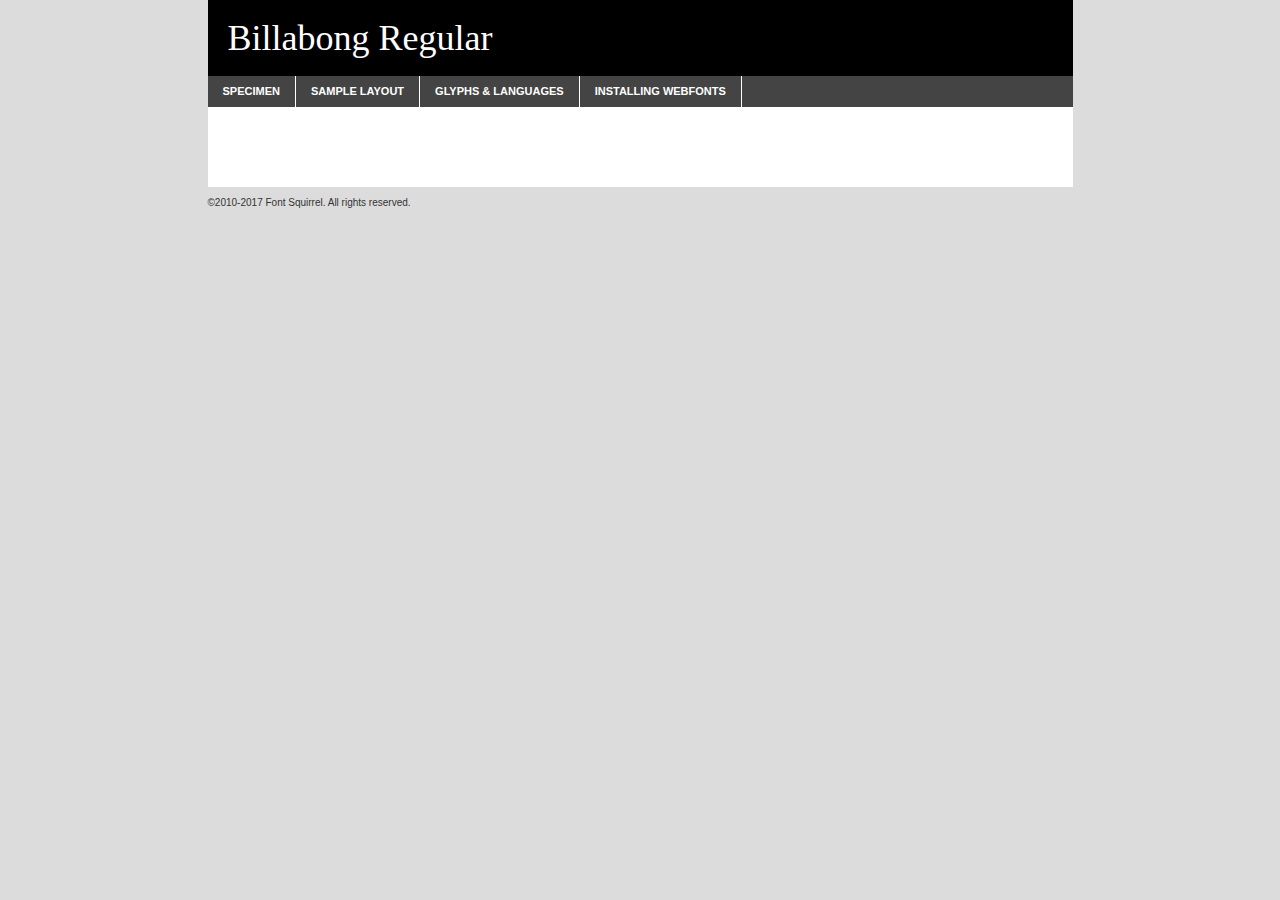
<file: billabong-demo.html>
<!DOCTYPE html PUBLIC "-//W3C//DTD XHTML 1.0 Transitional//EN"
	"http://www.w3.org/TR/xhtml1/DTD/xhtml1-transitional.dtd">

<html xmlns="http://www.w3.org/1999/xhtml" xml:lang="en" lang="en">
<head>
	<meta http-equiv="Content-Type" content="text/html; charset=utf-8" />
	<script src="http://ajax.googleapis.com/ajax/libs/jquery/1.7.2/jquery.min.js" type="text/javascript" charset="utf-8"></script>
	<script type="text/javascript">
	(function($){$.fn.easyTabs=function(option){var param=jQuery.extend({fadeSpeed:"fast",defaultContent:1,activeClass:'active'},option);$(this).each(function(){var thisId="#"+this.id;if(param.defaultContent==''){param.defaultContent=1;}
	if(typeof param.defaultContent=="number")
	{var defaultTab=$(thisId+" .tabs li:eq("+(param.defaultContent-1)+") a").attr('href').substr(1);}else{var defaultTab=param.defaultContent;}
	$(thisId+" .tabs li a").each(function(){var tabToHide=$(this).attr('href').substr(1);$("#"+tabToHide).addClass('easytabs-tab-content');});hideAll();changeContent(defaultTab);function hideAll(){$(thisId+" .easytabs-tab-content").hide();}
	function changeContent(tabId){hideAll();$(thisId+" .tabs li").removeClass(param.activeClass);$(thisId+" .tabs li a[href=#"+tabId+"]").closest('li').addClass(param.activeClass);if(param.fadeSpeed!="none")
	{$(thisId+" #"+tabId).fadeIn(param.fadeSpeed);}else{$(thisId+" #"+tabId).show();}}
	$(thisId+" .tabs li").click(function(){var tabId=$(this).find('a').attr('href').substr(1);changeContent(tabId);return false;});});}})(jQuery);
	</script>
	<link rel="stylesheet" href="specimen_files/specimen_stylesheet.css" type="text/css" charset="utf-8" />
	<link rel="stylesheet" href="stylesheet.css" type="text/css" charset="utf-8" />

	<style type="text/css">
					body{
				font-family: '';
							}
		</style>

	<title>Billabong Regular Specimen</title>
	
	
	<script type="text/javascript" charset="utf-8">
		$(document).ready(function() {
			$('#container').easyTabs({defaultContent:1});
		});
	</script>
</head>

<body>
<div id="container">
	<div id="header">
		Billabong Regular	</div>
	<ul class="tabs">
		<li><a href="#specimen">Specimen</a></li>
		<li><a href="#layout">Sample Layout</a></li>
				<li><a href="#glyphs">Glyphs &amp; Languages</a></li>
		<li><a href="#installing">Installing Webfonts</a></li>
		
	</ul>
	
	<div id="main_content">

		
			<div id="specimen">
		
				<div class="section">
					<div class="grid12 firstcol">
						<div class="huge">AaBb</div>
					</div>
				</div>
		
				<div class="section">
					<div class="glyph_range">A&#x200B;B&#x200b;C&#x200b;D&#x200b;E&#x200b;F&#x200b;G&#x200b;H&#x200b;I&#x200b;J&#x200b;K&#x200b;L&#x200b;M&#x200b;N&#x200b;O&#x200b;P&#x200b;Q&#x200b;R&#x200b;S&#x200b;T&#x200b;U&#x200b;V&#x200b;W&#x200b;X&#x200b;Y&#x200b;Z&#x200b;a&#x200b;b&#x200b;c&#x200b;d&#x200b;e&#x200b;f&#x200b;g&#x200b;h&#x200b;i&#x200b;j&#x200b;k&#x200b;l&#x200b;m&#x200b;n&#x200b;o&#x200b;p&#x200b;q&#x200b;r&#x200b;s&#x200b;t&#x200b;u&#x200b;v&#x200b;w&#x200b;x&#x200b;y&#x200b;z&#x200b;1&#x200b;2&#x200b;3&#x200b;4&#x200b;5&#x200b;6&#x200b;7&#x200b;8&#x200b;9&#x200b;0&#x200b;&amp;&#x200b;.&#x200b;,&#x200b;?&#x200b;!&#x200b;&#64;&#x200b;(&#x200b;)&#x200b;#&#x200b;$&#x200b;%&#x200b;*&#x200b;+&#x200b;-&#x200b;=&#x200b;:&#x200b;;</div>
				</div>
				<div class="section">
					<div class="grid12 firstcol">
						<table class="sample_table">
							<tr><td>10</td><td class="size10">abcdefghijklmnopqrstuvwxyzABCDEFGHIJKLMNOPQRSTUVWXYZ0123456789abcdefghijklmnopqrstuvwxyzABCDEFGHIJKLMNOPQRSTUVWXYZ0123456789abcdefghijklmnopqrstuvwxyzABCDEFGHIJKLMNOPQRSTUVWXYZ</td></tr>
							<tr><td>11</td><td class="size11">abcdefghijklmnopqrstuvwxyzABCDEFGHIJKLMNOPQRSTUVWXYZ0123456789abcdefghijklmnopqrstuvwxyzABCDEFGHIJKLMNOPQRSTUVWXYZ0123456789abcdefghijklmnopqrstuvwxyzABCDEFGHIJKLMNOPQRSTUVWXYZ</td></tr>
							<tr><td>12</td><td class="size12">abcdefghijklmnopqrstuvwxyzABCDEFGHIJKLMNOPQRSTUVWXYZ0123456789abcdefghijklmnopqrstuvwxyzABCDEFGHIJKLMNOPQRSTUVWXYZ0123456789abcdefghijklmnopqrstuvwxyzABCDEFGHIJKLMNOPQRSTUVWXYZ</td></tr>
							<tr><td>13</td><td class="size13">abcdefghijklmnopqrstuvwxyzABCDEFGHIJKLMNOPQRSTUVWXYZ0123456789abcdefghijklmnopqrstuvwxyzABCDEFGHIJKLMNOPQRSTUVWXYZ0123456789abcdefghijklmnopqrstuvwxyzABCDEFGHIJKLMNOPQRSTUVWXYZ</td></tr>
							<tr><td>14</td><td class="size14">abcdefghijklmnopqrstuvwxyzABCDEFGHIJKLMNOPQRSTUVWXYZ0123456789abcdefghijklmnopqrstuvwxyzABCDEFGHIJKLMNOPQRSTUVWXYZ0123456789abcdefghijklmnopqrstuvwxyzABCDEFGHIJKLMNOPQRSTUVWXYZ</td></tr>
							<tr><td>16</td><td class="size16">abcdefghijklmnopqrstuvwxyzABCDEFGHIJKLMNOPQRSTUVWXYZ0123456789abcdefghijklmnopqrstuvwxyzABCDEFGHIJKLMNOPQRSTUVWXYZ</td></tr>
							<tr><td>18</td><td class="size18">abcdefghijklmnopqrstuvwxyzABCDEFGHIJKLMNOPQRSTUVWXYZ0123456789abcdefghijklmnopqrstuvwxyzABCDEFGHIJKLMNOPQRSTUVWXYZ</td></tr>
							<tr><td>20</td><td class="size20">abcdefghijklmnopqrstuvwxyzABCDEFGHIJKLMNOPQRSTUVWXYZ0123456789abcdefghijklmnopqrstuvwxyzABCDEFGHIJKLMNOPQRSTUVWXYZ</td></tr>
							<tr><td>24</td><td class="size24">abcdefghijklmnopqrstuvwxyzABCDEFGHIJKLMNOPQRSTUVWXYZ0123456789abcdefghijklmnopqrstuvwxyzABCDEFGHIJKLMNOPQRSTUVWXYZ</td></tr>
							<tr><td>30</td><td class="size30">abcdefghijklmnopqrstuvwxyzABCDEFGHIJKLMNOPQRSTUVWXYZ0123456789abcdefghijklmnopqrstuvwxyzABCDEFGHIJKLMNOPQRSTUVWXYZ</td></tr>
							<tr><td>36</td><td class="size36">abcdefghijklmnopqrstuvwxyzABCDEFGHIJKLMNOPQRSTUVWXYZ0123456789abcdefghijklmnopqrstuvwxyzABCDEFGHIJKLMNOPQRSTUVWXYZ</td></tr>
							<tr><td>48</td><td class="size48">abcdefghijklmnopqrstuvwxyzABCDEFGHIJKLMNOPQRSTUVWXYZ0123456789abcdefghijklmnopqrstuvwxyzABCDEFGHIJKLMNOPQRSTUVWXYZ</td></tr>
							<tr><td>60</td><td class="size60">abcdefghijklmnopqrstuvwxyzABCDEFGHIJKLMNOPQRSTUVWXYZ0123456789abcdefghijklmnopqrstuvwxyzABCDEFGHIJKLMNOPQRSTUVWXYZ</td></tr>
							<tr><td>72</td><td class="size72">abcdefghijklmnopqrstuvwxyzABCDEFGHIJKLMNOPQRSTUVWXYZ0123456789abcdefghijklmnopqrstuvwxyzABCDEFGHIJKLMNOPQRSTUVWXYZ</td></tr>
							<tr><td>90</td><td class="size90">abcdefghijklmnopqrstuvwxyzABCDEFGHIJKLMNOPQRSTUVWXYZ0123456789abcdefghijklmnopqrstuvwxyzABCDEFGHIJKLMNOPQRSTUVWXYZ</td></tr>
						</table>
				
					</div>
			
				</div>
		
		
		
								<div class="section" id="bodycomparison">


										<div id="xheight">
				<div class="fontbody">&#x25FC;&#x25FC;&#x25FC;&#x25FC;&#x25FC;&#x25FC;&#x25FC;&#x25FC;&#x25FC;&#x25FC;&#x25FC;&#x25FC;&#x25FC;&#x25FC;&#x25FC;&#x25FC;&#x25FC;&#x25FC;&#x25FC;&#x25FC;&#x25FC;&#x25FC;&#x25FC;&#x25FC;&#x25FC;&#x25FC;&#x25FC;&#x25FC;&#x25FC;&#x25FC;&#x25FC;&#x25FC;&#x25FC;&#x25FC;&#x25FC;&#x25FC;&#x25FC;&#x25FC;&#x25FC;&#x25FC;&#x25FC;&#x25FC;&#x25FC;&#x25FC;&#x25FC;&#x25FC;&#x25FC;&#x25FC;&#x25FC;&#x25FC;&#x25FC;&#x25FC;&#x25FC;&#x25FC;&#x25FC;&#x25FC;&#x25FC;&#x25FC;&#x25FC;&#x25FC;&#x25FC;&#x25FC;&#x25FC;&#x25FC;&#x25FC;&#x25FC;&#x25FC;&#x25FC;&#x25FC;&#x25FC;&#x25FC;&#x25FC;&#x25FC;&#x25FC;&#x25FC;&#x25FC;&#x25FC;&#x25FC;&#x25FC;&#x25FC;&#x25FC;&#x25FC;&#x25FC;&#x25FC;&#x25FC;&#x25FC;&#x25FC;&#x25FC;&#x25FC;&#x25FC;&#x25FC;&#x25FC;&#x25FC;&#x25FC;&#x25FC;&#x25FC;&#x25FC;&#x25FC;&#x25FC;body</div><div class="arialbody">body</div><div class="verdanabody">body</div><div class="georgiabody">body</div></div>
										<div class="fontbody" style="z-index:1">
											body<span>Billabong Regular</span>
										</div>
										<div class="arialbody" style="z-index:1">
											body<span>Arial</span>
										</div>
										<div class="verdanabody" style="z-index:1">
											body<span>Verdana</span>
										</div>
										<div class="georgiabody" style="z-index:1">
											body<span>Georgia</span>
										</div>



								</div>
		
		
				<div class="section psample psample_row1" id="">
					
					<div class="grid2 firstcol">
						<p class="size10"><span>10.</span>Aenean lacinia bibendum nulla sed consectetur. Fusce dapibus, tellus ac cursus commodo, tortor mauris condimentum nibh, ut fermentum massa justo sit amet risus. Nullam id dolor id nibh ultricies vehicula ut id elit. Cum sociis natoque penatibus et magnis dis parturient montes, nascetur ridiculus mus. Nulla vitae elit libero, a pharetra augue.</p>
			
					</div>
					<div class="grid3">
						<p class="size11"><span>11.</span>Aenean lacinia bibendum nulla sed consectetur. Fusce dapibus, tellus ac cursus commodo, tortor mauris condimentum nibh, ut fermentum massa justo sit amet risus. Nullam id dolor id nibh ultricies vehicula ut id elit. Cum sociis natoque penatibus et magnis dis parturient montes, nascetur ridiculus mus. Nulla vitae elit libero, a pharetra augue.</p>
			
					</div>
					<div class="grid3">
						<p class="size12"><span>12.</span>Aenean lacinia bibendum nulla sed consectetur. Fusce dapibus, tellus ac cursus commodo, tortor mauris condimentum nibh, ut fermentum massa justo sit amet risus. Nullam id dolor id nibh ultricies vehicula ut id elit. Cum sociis natoque penatibus et magnis dis parturient montes, nascetur ridiculus mus. Nulla vitae elit libero, a pharetra augue.</p>
			
					</div>
					<div class="grid4">
						<p class="size13"><span>13.</span>Aenean lacinia bibendum nulla sed consectetur. Fusce dapibus, tellus ac cursus commodo, tortor mauris condimentum nibh, ut fermentum massa justo sit amet risus. Nullam id dolor id nibh ultricies vehicula ut id elit. Cum sociis natoque penatibus et magnis dis parturient montes, nascetur ridiculus mus. Nulla vitae elit libero, a pharetra augue.</p>
			
					</div>
					<div class="white_blend"></div>
					
				</div>
				<div class="section psample psample_row2" id="">
					<div class="grid3 firstcol">
						<p class="size14"><span>14.</span>Aenean lacinia bibendum nulla sed consectetur. Fusce dapibus, tellus ac cursus commodo, tortor mauris condimentum nibh, ut fermentum massa justo sit amet risus. Nullam id dolor id nibh ultricies vehicula ut id elit. Cum sociis natoque penatibus et magnis dis parturient montes, nascetur ridiculus mus. Nulla vitae elit libero, a pharetra augue.</p>
			
					</div>
					<div class="grid4">
						<p class="size16"><span>16.</span>Aenean lacinia bibendum nulla sed consectetur. Fusce dapibus, tellus ac cursus commodo, tortor mauris condimentum nibh, ut fermentum massa justo sit amet risus. Nullam id dolor id nibh ultricies vehicula ut id elit. Cum sociis natoque penatibus et magnis dis parturient montes, nascetur ridiculus mus. Nulla vitae elit libero, a pharetra augue.</p>
			
					</div>
					<div class="grid5">
						<p class="size18"><span>18.</span>Aenean lacinia bibendum nulla sed consectetur. Fusce dapibus, tellus ac cursus commodo, tortor mauris condimentum nibh, ut fermentum massa justo sit amet risus. Nullam id dolor id nibh ultricies vehicula ut id elit. Cum sociis natoque penatibus et magnis dis parturient montes, nascetur ridiculus mus. Nulla vitae elit libero, a pharetra augue.</p>
			
					</div>

					<div class="white_blend"></div>

				</div>
				
				<div class="section psample psample_row3" id="">
					<div class="grid5 firstcol">
						<p class="size20"><span>20.</span>Aenean lacinia bibendum nulla sed consectetur. Fusce dapibus, tellus ac cursus commodo, tortor mauris condimentum nibh, ut fermentum massa justo sit amet risus. Nullam id dolor id nibh ultricies vehicula ut id elit. Cum sociis natoque penatibus et magnis dis parturient montes, nascetur ridiculus mus. Nulla vitae elit libero, a pharetra augue.</p>
					</div>
					<div class="grid7">
						<p class="size24"><span>24.</span>Aenean lacinia bibendum nulla sed consectetur. Fusce dapibus, tellus ac cursus commodo, tortor mauris condimentum nibh, ut fermentum massa justo sit amet risus. Nullam id dolor id nibh ultricies vehicula ut id elit. Cum sociis natoque penatibus et magnis dis parturient montes, nascetur ridiculus mus. Nulla vitae elit libero, a pharetra augue.</p>
					</div>
					
					<div class="white_blend"></div>
					
				</div>
				
				<div class="section psample psample_row4" id="">
					<div class="grid12 firstcol">
						<p class="size30"><span>30.</span>Aenean lacinia bibendum nulla sed consectetur. Fusce dapibus, tellus ac cursus commodo, tortor mauris condimentum nibh, ut fermentum massa justo sit amet risus. Nullam id dolor id nibh ultricies vehicula ut id elit. Cum sociis natoque penatibus et magnis dis parturient montes, nascetur ridiculus mus. Nulla vitae elit libero, a pharetra augue.</p>
					</div>
					<div class="white_blend"></div>
					
				</div>
				
				
				
				<div class="section psample psample_row1 fullreverse">
					<div class="grid2 firstcol">
						<p class="size10"><span>10.</span>Aenean lacinia bibendum nulla sed consectetur. Fusce dapibus, tellus ac cursus commodo, tortor mauris condimentum nibh, ut fermentum massa justo sit amet risus. Nullam id dolor id nibh ultricies vehicula ut id elit. Cum sociis natoque penatibus et magnis dis parturient montes, nascetur ridiculus mus. Nulla vitae elit libero, a pharetra augue.</p>
			
					</div>
					<div class="grid3">
						<p class="size11"><span>11.</span>Aenean lacinia bibendum nulla sed consectetur. Fusce dapibus, tellus ac cursus commodo, tortor mauris condimentum nibh, ut fermentum massa justo sit amet risus. Nullam id dolor id nibh ultricies vehicula ut id elit. Cum sociis natoque penatibus et magnis dis parturient montes, nascetur ridiculus mus. Nulla vitae elit libero, a pharetra augue.</p>
			
					</div>
					<div class="grid3">
						<p class="size12"><span>12.</span>Aenean lacinia bibendum nulla sed consectetur. Fusce dapibus, tellus ac cursus commodo, tortor mauris condimentum nibh, ut fermentum massa justo sit amet risus. Nullam id dolor id nibh ultricies vehicula ut id elit. Cum sociis natoque penatibus et magnis dis parturient montes, nascetur ridiculus mus. Nulla vitae elit libero, a pharetra augue.</p>
			
					</div>
					<div class="grid4">
						<p class="size13"><span>13.</span>Aenean lacinia bibendum nulla sed consectetur. Fusce dapibus, tellus ac cursus commodo, tortor mauris condimentum nibh, ut fermentum massa justo sit amet risus. Nullam id dolor id nibh ultricies vehicula ut id elit. Cum sociis natoque penatibus et magnis dis parturient montes, nascetur ridiculus mus. Nulla vitae elit libero, a pharetra augue.</p>
			
					</div>
					<div class="black_blend"></div>
					
				</div>
				
				<div class="section psample psample_row2 fullreverse">
					<div class="grid3 firstcol">
						<p class="size14"><span>14.</span>Aenean lacinia bibendum nulla sed consectetur. Fusce dapibus, tellus ac cursus commodo, tortor mauris condimentum nibh, ut fermentum massa justo sit amet risus. Nullam id dolor id nibh ultricies vehicula ut id elit. Cum sociis natoque penatibus et magnis dis parturient montes, nascetur ridiculus mus. Nulla vitae elit libero, a pharetra augue.</p>
			
					</div>
					<div class="grid4">
						<p class="size16"><span>16.</span>Aenean lacinia bibendum nulla sed consectetur. Fusce dapibus, tellus ac cursus commodo, tortor mauris condimentum nibh, ut fermentum massa justo sit amet risus. Nullam id dolor id nibh ultricies vehicula ut id elit. Cum sociis natoque penatibus et magnis dis parturient montes, nascetur ridiculus mus. Nulla vitae elit libero, a pharetra augue.</p>
			
					</div>
					<div class="grid5">
						<p class="size18"><span>18.</span>Aenean lacinia bibendum nulla sed consectetur. Fusce dapibus, tellus ac cursus commodo, tortor mauris condimentum nibh, ut fermentum massa justo sit amet risus. Nullam id dolor id nibh ultricies vehicula ut id elit. Cum sociis natoque penatibus et magnis dis parturient montes, nascetur ridiculus mus. Nulla vitae elit libero, a pharetra augue.</p>
			
					</div>
					<div class="black_blend"></div>

				</div>
				
				<div class="section psample fullreverse psample_row3" id="">
					<div class="grid5 firstcol">
						<p class="size20"><span>20.</span>Aenean lacinia bibendum nulla sed consectetur. Fusce dapibus, tellus ac cursus commodo, tortor mauris condimentum nibh, ut fermentum massa justo sit amet risus. Nullam id dolor id nibh ultricies vehicula ut id elit. Cum sociis natoque penatibus et magnis dis parturient montes, nascetur ridiculus mus. Nulla vitae elit libero, a pharetra augue.</p>
					</div>
					<div class="grid7">
						<p class="size24"><span>24.</span>Aenean lacinia bibendum nulla sed consectetur. Fusce dapibus, tellus ac cursus commodo, tortor mauris condimentum nibh, ut fermentum massa justo sit amet risus. Nullam id dolor id nibh ultricies vehicula ut id elit. Cum sociis natoque penatibus et magnis dis parturient montes, nascetur ridiculus mus. Nulla vitae elit libero, a pharetra augue.</p>
					</div>
					
					<div class="black_blend"></div>
					
				</div>
				
				<div class="section psample fullreverse psample_row4" id="" style="border-bottom: 20px #000 solid;">
					<div class="grid12 firstcol">
						<p class="size30"><span>30.</span>Aenean lacinia bibendum nulla sed consectetur. Fusce dapibus, tellus ac cursus commodo, tortor mauris condimentum nibh, ut fermentum massa justo sit amet risus. Nullam id dolor id nibh ultricies vehicula ut id elit. Cum sociis natoque penatibus et magnis dis parturient montes, nascetur ridiculus mus. Nulla vitae elit libero, a pharetra augue.</p>
					</div>
					<div class="black_blend"></div>
					
				</div>
				
				
				
				
			</div>
			
			<div id="layout">
				
				<div class="section">
					
					<div class="grid12 firstcol">
						<h1>Lorem Ipsum Dolor</h1>
						<h2>Etiam porta sem malesuada magna mollis euismod</h2>
						
						<p class="byline">By <a href="#link">Aenean Lacinia</a></p>
					</div>
				</div>
				<div class="section">
					<div class="grid8 firstcol">
						<p class="large">Donec sed odio dui. Morbi leo risus, porta ac consectetur ac, vestibulum at eros. Fusce dapibus, tellus ac cursus commodo, tortor mauris condimentum nibh, ut fermentum massa justo sit amet risus. </p>

						
						<h3>Pellentesque ornare sem</h3>

						<p>Maecenas sed diam eget risus varius blandit sit amet non magna. Maecenas faucibus mollis interdum. Donec ullamcorper nulla non metus auctor fringilla. Nullam id dolor id nibh ultricies vehicula ut id elit. Nullam id dolor id nibh ultricies vehicula ut id elit. </p>

						<p>Aenean eu leo quam. Pellentesque ornare sem lacinia quam venenatis vestibulum. Lorem ipsum dolor sit amet, consectetur adipiscing elit. Cum sociis natoque penatibus et magnis dis parturient montes, nascetur ridiculus mus. </p>

						<p>Nulla vitae elit libero, a pharetra augue. Praesent commodo cursus magna, vel scelerisque nisl consectetur et. Aenean lacinia bibendum nulla sed consectetur. </p>

						<p>Nullam quis risus eget urna mollis ornare vel eu leo. Nullam quis risus eget urna mollis ornare vel eu leo. Maecenas sed diam eget risus varius blandit sit amet non magna. Donec ullamcorper nulla non metus auctor fringilla. </p>

						<h3>Cras mattis consectetur</h3>

						<p>Aenean eu leo quam. Pellentesque ornare sem lacinia quam venenatis vestibulum. Aenean lacinia bibendum nulla sed consectetur. Integer posuere erat a ante venenatis dapibus posuere velit aliquet. Cras mattis consectetur purus sit amet fermentum. </p>

						<p>Nullam id dolor id nibh ultricies vehicula ut id elit. Nullam quis risus eget urna mollis ornare vel eu leo. Cras mattis consectetur purus sit amet fermentum.</p>
					</div>
					
					<div class="grid4 sidebar">
						
						<div class="box reverse">
							<p class="last">Nullam quis risus eget urna mollis ornare vel eu leo. Donec ullamcorper nulla non metus auctor fringilla. Cras mattis consectetur purus sit amet fermentum. Sed posuere consectetur est at lobortis. Lorem ipsum dolor sit amet, consectetur adipiscing elit. </p>
						</div>
						
						<p class="caption">Maecenas sed diam eget risus varius.</p>

						<p>Vestibulum id ligula porta felis euismod semper. Integer posuere erat a ante venenatis dapibus posuere velit aliquet. Vestibulum id ligula porta felis euismod semper. Sed posuere consectetur est at lobortis. Maecenas sed diam eget risus varius blandit sit amet non magna. Fusce dapibus, tellus ac cursus commodo, tortor mauris condimentum nibh, ut fermentum massa justo sit amet risus. </p>

					

						<p>Duis mollis, est non commodo luctus, nisi erat porttitor ligula, eget lacinia odio sem nec elit. Aenean lacinia bibendum nulla sed consectetur. Vivamus sagittis lacus vel augue laoreet rutrum faucibus dolor auctor. Aenean lacinia bibendum nulla sed consectetur. Nullam quis risus eget urna mollis ornare vel eu leo. </p>

						<p>Praesent commodo cursus magna, vel scelerisque nisl consectetur et. Donec ullamcorper nulla non metus auctor fringilla. Maecenas faucibus mollis interdum. Fusce dapibus, tellus ac cursus commodo, tortor mauris condimentum nibh, ut fermentum massa justo sit amet risus. </p>

					</div>
				</div>
				
			</div>


			



		<div id="glyphs">
			<div class="section">
				<div class="grid12 firstcol">
			
				<h1>Language Support</h1>
				<p>The subset of Billabong Regular in this kit supports the following languages:<br />
			
					<em>This font does not fully support any language.</em>				</p>
				<h1>Glyph Chart</h1>
				<p>The subset of Billabong Regular in this kit includes all the glyphs listed below. Unicode entities are included above each glyph to help you insert individual characters into your layout.</p>
				<div id="glyph_chart">
			
									</div>	
				</div>
		
		
			</div>
		</div>
		
		
		<div id="specs">
			
		</div>
	
		<div id="installing">
			<div class="section">
				<div class="grid7 firstcol">
					<h1>Installing Webfonts</h1>
					
					<p>Webfonts are supported by all major browser platforms but not all in the same way. There are currently four different font formats that must be included in order to target all browsers. This includes TTF, WOFF, EOT and SVG.</p>
					
					<h2>1. Upload your webfonts</h2>
					<p>You must upload your webfont kit to your website. They should be in or near the same directory as your CSS files.</p>
					
					<h2>2. Include the webfont stylesheet</h2>
					<p>A special CSS @font-face declaration helps the various browsers select the appropriate font it needs without causing you a bunch of headaches. Learn more about this syntax by reading the <a href="https://www.fontspring.com/blog/further-hardening-of-the-bulletproof-syntax">Fontspring blog post</a> about it. The code for it is as follows:</p>


<code>
@font-face{ 
	font-family: 'MyWebFont';
	src: url('WebFont.eot');
	src: url('WebFont.eot?#iefix') format('embedded-opentype'),
	     url('WebFont.woff') format('woff'),
	     url('WebFont.ttf') format('truetype'),
	     url('WebFont.svg#webfont') format('svg');
}
</code>

	<p>We've already gone ahead and generated the code for you. All you have to do is link to the stylesheet in your HTML, like this:</p>
	<code>&lt;link rel=&quot;stylesheet&quot; href=&quot;stylesheet.css&quot; type=&quot;text/css&quot; charset=&quot;utf-8&quot; /&gt;</code>

					<h2>3. Modify your own stylesheet</h2>
					<p>To take advantage of your new fonts, you must tell your stylesheet to use them. Look at the original @font-face declaration above and find the property called "font-family." The name linked there will be what you use to reference the font. Prepend that webfont name to the font stack in the "font-family" property, inside the selector you want to change. For example:</p>
<code>p { font-family: 'WebFont', Arial, sans-serif; }</code>

<h2>4. Test</h2>
<p>Getting webfonts to work cross-browser <em>can</em> be tricky. Use the information in the sidebar to help you if you find that fonts aren't loading in a particular browser.</p>
				</div>
				
				<div class="grid5 sidebar">
					<div class="box">
						<h2>Troubleshooting<br />Font-Face Problems</h2>
						<p>Having trouble getting your webfonts to load in your new website? Here are some tips to sort out what might be the problem.</p>

						<h3>Fonts not showing in any browser</h3>

						<p>This sounds like you need to work on the plumbing. You either did not upload the fonts to the correct directory, or you did not link the fonts properly in the CSS. If you've confirmed that all this is correct and you still have a problem, take a look at your .htaccess file and see if requests are getting intercepted.</p>

						<h3>Fonts not loading in iPhone or iPad</h3>

						<p>The most common problem here is that you are serving the fonts from an IIS server. IIS refuses to serve files that have unknown MIME types. If that is the case, you must set the MIME type for SVG to "image/svg+xml" in the server settings. Follow these instructions from Microsoft if you need help.</p>

						<h3>Fonts not loading in Firefox</h3>

						<p>The primary reason for this failure? You are still using a version Firefox older than 3.5. So upgrade already! If that isn't it, then you are very likely serving fonts from a different domain. Firefox requires that all font assets be served from the same domain. Lastly it is possible that you need to add WOFF to your list of MIME types (if you are serving via IIS.)</p>

						<h3>Fonts not loading in IE</h3>

						<p>Are you looking at Internet Explorer on an actual Windows machine or are you cheating by using a service like Adobe BrowserLab? Many of these screenshot services do not render @font-face for IE. Best to test it on a real machine.</p>

						<h3>Fonts not loading in IE9</h3>

						<p>IE9, like Firefox, requires that fonts be served from the same domain as the website. Make sure that is the case.</p>
					</div>
				</div>
			</div>
			
		</div>
	
	</div>
	<div id="footer">
		<p>&copy;2010-2017 Font Squirrel. All rights reserved.</p>
	</div>
</div>
</body>
</html>
</file>
<file: stylesheet.css>
@font-face {

    font-family: 'billabon';


    src: url('Billabong.ttf') format('truetype');


    font-weight: normal;

    font-style: normal;



}
</file>
<file: specimen_files/specimen_stylesheet.css>
@import url('grid_12-825-55-15.css');

/*  
	CSS Reset by Eric Meyer - Released under Public Domain
    http://meyerweb.com/eric/tools/css/reset/
*/
html, body, div, span, applet, object, iframe,
h1, h2, h3, h4, h5, h6, p, blockquote, pre,
a, abbr, acronym, address, big, cite, code,
del, dfn, em, font, img, ins, kbd, q, s, samp,
small, strike, strong, sub, sup, tt, var,
b, u, i, center, dl, dt, dd, ol, ul, li,
fieldset, form, label, legend, table, 
caption, tbody, tfoot, thead, tr, th, td 
                  {margin: 0;padding: 0;border: 0;outline: 0;
                  font-size: 100%;vertical-align: baseline;
                  background: transparent;}
body              {line-height: 1;}
ol, ul            {list-style: none;}
blockquote, q     {quotes: none;}
blockquote:before, blockquote:after,
q:before, q:after {content: '';	content: none;}
:focus            {outline: 0;}
ins               {text-decoration: none;}
del               {text-decoration: line-through;}
table             {border-collapse: collapse;border-spacing: 0;}




body {
	color: #000;
	background-color: #dcdcdc;
}

a {
	text-decoration: none;
	color: #1883ba;
}

h1{
	font-size: 32px;
	font-weight: normal;
	font-style: normal;
	margin-bottom: 18px;
}

h2{
	font-size: 18px;
}

#container {
	width: 865px;
	margin: 0px auto;
}


#header {
	padding: 20px;
	font-size: 36px;
	background-color: #000;
	color: #fff;
}

#header span {
	color: #666;
}
#main_content {
	background-color: #fff;
	padding: 60px 20px 20px;
}


#footer p {
	margin: 0;
	padding-top: 10px;
	padding-bottom: 50px;
	color: #333;
	font: 10px Arial, sans-serif;
}

.tabs {
	width: 100%;
	height: 31px;
	background-color: #444;
}
.tabs li {
	float:  left;
	margin: 0;
	overflow: hidden;
	background-color: #444;
}
.tabs li a {
	display: block;
	color: #fff;
	text-decoration: none;
	font: bold 11px/11px 'Arial';
	text-transform: uppercase;
	padding: 10px 15px;
	border-right: 1px solid #fff;
}

.tabs li a:hover {
		background-color: #00b3ff;

}

.tabs li.active a {
	color:  #000;
	background-color: #fff;
}



div.huge {
	
	font-size: 300px;
	line-height: 1em;
	padding: 0;
	letter-spacing: -.02em;
	overflow: hidden;
}
div.glyph_range {
	font-size: 72px;
	line-height: 1.1em;
}

.size10{ font-size: 10px; }
.size11{ font-size: 11px; }
.size12{ font-size: 12px; }
.size13{ font-size: 13px; }
.size14{ font-size: 14px; }
.size16{ font-size: 16px; }
.size18{ font-size: 18px; }
.size20{ font-size: 20px; }
.size24{ font-size: 24px; }
.size30{ font-size: 30px; }
.size36{ font-size: 36px; }
.size48{ font-size: 48px; }
.size60{ font-size: 60px; }
.size72{ font-size: 72px; }
.size90{ font-size: 90px; }


.psample_row1 {	height: 120px;}
.psample_row1 {	height: 120px;}
.psample_row2 {	height: 160px;}
.psample_row3 {	height: 160px;}
.psample_row4 {	height: 160px;}

.psample {
	overflow: hidden;
	position: relative;
}
.psample p {
	line-height: 1.3em;
	display: block;
	overflow: hidden;
	margin: 0;
}

.psample span {
	margin-right: .5em;
}

.white_blend {
	width: 100%;
	height: 61px;
	background-image: url([data-uri]);
	position: absolute;
	bottom: 0;
}
.black_blend {
	width: 100%;
	height: 61px;
	background-image: url([data-uri]);
	position: absolute;
	bottom: 0;
}
.fullreverse {
	background:  #000 !important;
	color:  #fff !important;
	margin-left: -20px;
	padding-left: 20px;
	margin-right: -20px;
	padding-right: 20px;
	padding: 20px;
	margin-bottom:0;
}


.sample_table td {
	padding-top: 3px;
	padding-bottom:5px;
	padding-left: 5px;
	vertical-align: middle;
	line-height: 1.2em;
}

.sample_table td:first-child {
	background-color: #eee;
	text-align: right;
	padding-right: 5px;
	padding-left: 0;
	padding: 5px;
	font: 11px/12px "Courier New", Courier, mono;
}

code {
	white-space: pre;
	background-color: #eee;
	display: block;
	padding: 10px;
	margin-bottom: 18px;
	overflow: auto;
}


.bottom,.last 	{margin-bottom:0 !important; padding-bottom:0 !important;}

.box  { 
  padding: 18px; 
  margin-bottom: 18px; 
  background: #eee; 
}

.reverse,.reversed { background:  #000 !important;color:  #fff !important; border: none !important;}

#bodycomparison {
	position: relative;
	overflow: hidden;
	font-size: 72px;
	height: 90px;
	white-space: nowrap;
}

#bodycomparison div{
	font-size: 72px;
	line-height: 90px;
	display: inline;
	margin: 0 15px 0 0;
	padding: 0;
}

#bodycomparison div span{
	font: 10px Arial;
	position: absolute;
	left: 0;
}
#xheight {
	float: none;
	position: absolute;
	color: #d9f3ff;
	font-size: 72px;
	line-height: 90px;
}

.fontbody {
 position: relative;
}
.arialbody{
	font-family: Arial;
	position: relative;
}
.verdanabody{
	font-family: Verdana;
	position: relative;
}
.georgiabody{
	font-family: Georgia;
	position: relative;
}

/* @group Layout page
 */

#layout h1 {
	font-size: 36px;
	line-height: 42px;
	font-weight: normal;
	font-style: normal;
}

#layout h2 {
	font-size: 24px;
	line-height: 23px;
	font-weight: normal;
	font-style: normal;
}

#layout h3 {
	font-size: 22px;
	line-height: 1.4em;
	margin-top: 1em;
	font-weight: normal;
	font-style: normal;
}


#layout p.byline {
	font-size: 12px;
	margin-top: 18px;
	line-height: 12px;
	margin-bottom: 0;
}
#layout p {
	font-size: 14px;
	line-height: 21px;
	margin-bottom: .5em;
}

#layout p.large{
	font-size: 18px;
	line-height: 26px;
}

#layout .sidebar p{
	font-size: 12px;
	line-height: 1.4em;
}

#layout p.caption {
	font-size: 10px;
	margin-top: -16px;
	margin-bottom: 18px;
}

/* @end */

/* @group Glyphs */

#glyph_chart div{
	background-color: #d9f3ff;
	color: black;
	float: left;
	font-size: 36px;
	height: 1.2em;
	line-height: 1.2em;
	margin-bottom: 1px;
	margin-right: 1px;
	text-align: center;
	width: 1.2em;
	position: relative;
	padding: .6em .2em .2em;
}

#glyph_chart div p {
	position: absolute;
	left: 0;
	top: 0;
	display: block;
	text-align: center;
	font: bold 9px Arial, sans-serif;
	background-color: #3a768f;
	width: 100%;
	color: #fff;
	padding: 2px 0;
}


#glyphs h1 {
	font-family: Arial, sans-serif;
}
/* @end */

/* @group Installing */

#installing {
	font: 13px Arial, sans-serif;
}

#installing p,
#glyphs p{
	line-height: 1.2em;
	margin-bottom: 18px;
	font: 13px Arial, sans-serif;
}



#installing h3{
	font-size: 15px;
	margin-top: 18px;
}

/* @end */

#rendering h1 {
	font-family: Arial, sans-serif;
}
.render_table td {
	font: 11px "Courier New", Courier, mono;
	vertical-align: middle;
}
</file>
